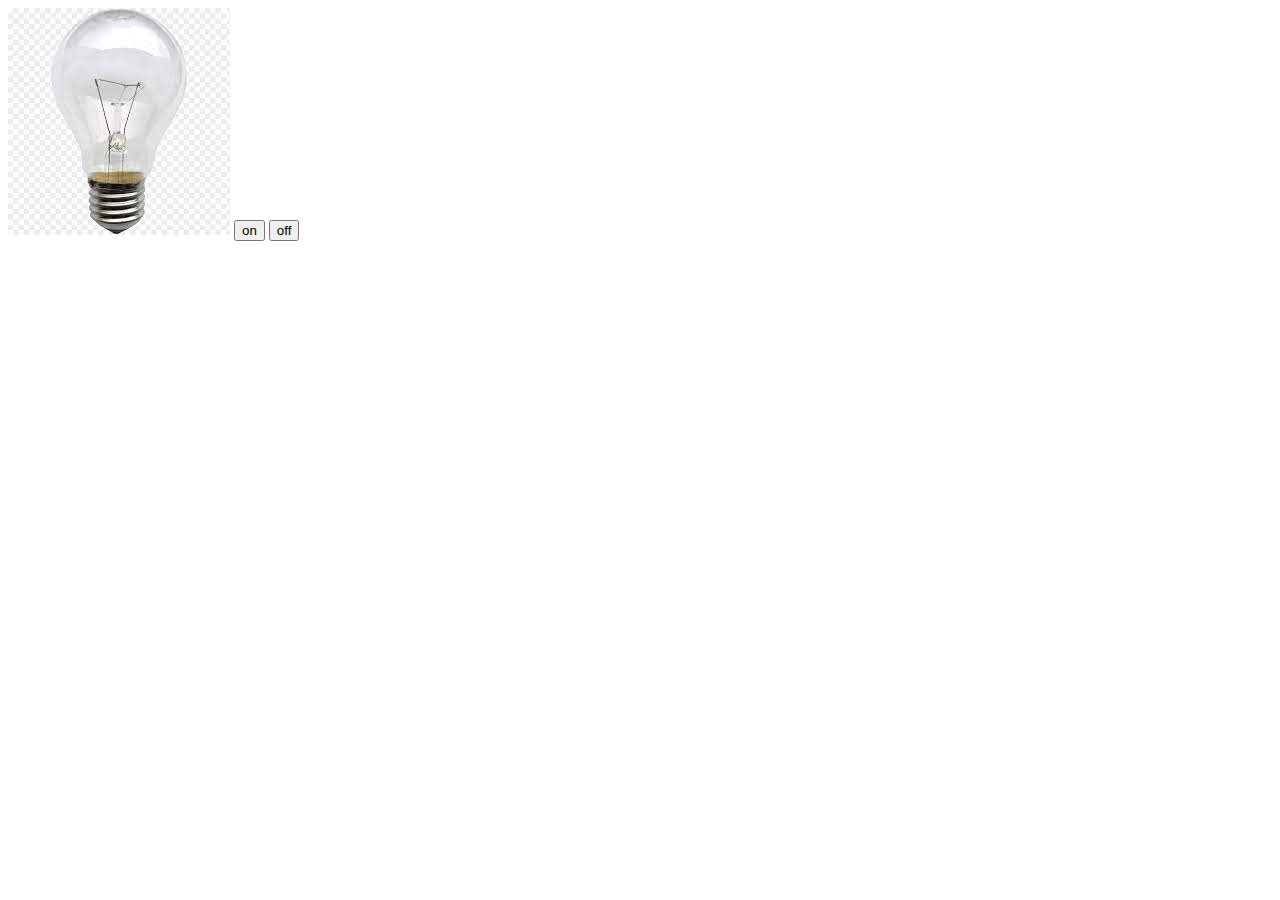
<file: onoffbulb.html>
<!DOCTYPE html>
<html>
<head>
	<meta charset="utf-8">
	<meta name="viewport" content="width=device-width, initial-scale=1">
	<title>bulb</title>
</head>
<body>
	<img id="one" src="off.jfif">
	<button type="button" onclick="document.getElementById('one').src='on.jfif'">on</button>
	<button type="button" onclick="document.getElementById('one').src='off.jfif'">off</button>
</body>
</html>
</file>
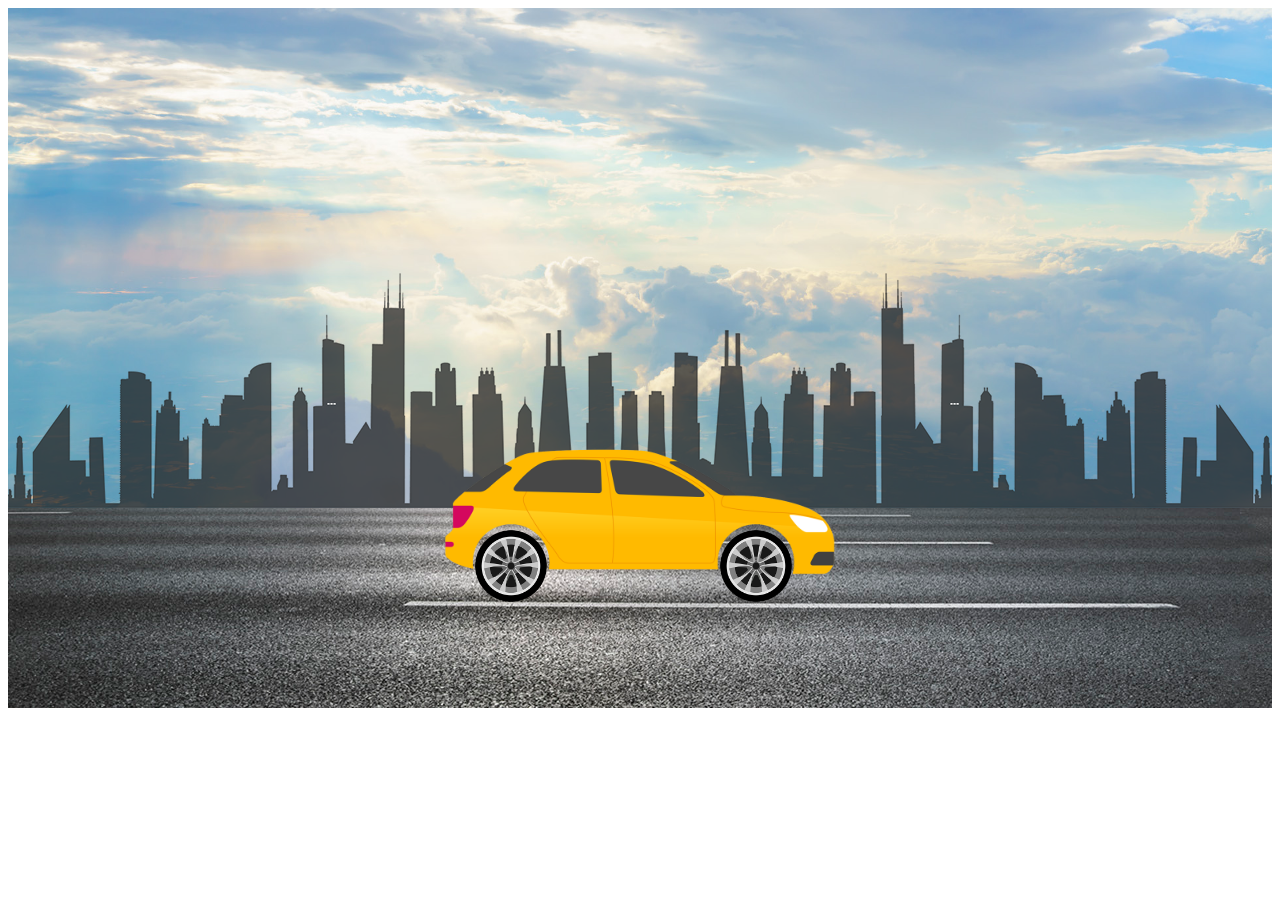
<file: runningcar.html>
<!DOCTYPE html>
<html>
<head>
    <meta charset="utf-8">
    <meta name="viewport" content="width=device-width, initial-scale=1">
    <title>Running car</title>
    <style type="text/css">
        .bgimg{
            background: url('sky.jpg');
            width:100%;
            height: 700px;
            background-size:cover;
            background-position:center;
            position:relative;
            overflow-x:hidden;
        }
        .road{
            background-image: url('road.jpg');
            height: 200px;
            width:500%;
            display:block;
            background-repeat:repeat-x;
            position: absolute;
            bottom:0;
            left:0;
            right: 0;
            z-index:1;
            animation: road 4s linear infinite;
        }
        @keyframes road{
            100%{transform:translateX(-3400px);}
        }
        .city{
            background: url('city.png');
            height: 250px;
            width: 500%;
            position:absolute;
            left: 0;
            right: 0;
            bottom:200px;
            display:block;
            z-index:2;
            background-repeat:repeat-x;
            animation: city 10s linear infinite;
        }
        @keyframes city{
            100%{transform:translateX(-1400px);}
        }
        .car{
            width:400px;
            left:50%;
            bottom:100px;
            transform:translateX(-50%);
            position: absolute;
            z-index: 3;
        }
        .car img{
            width:100%;
            animation: car 0.5 s linear infinite;
        }
        @keyframes car{
            100%{
                transform:translateY(-1px);
            }
            50%{
                transform:translateY(1px);
            }
            0%{
                transform:translateY(-1px);
            }
        }
        .wheel{
            left: 50%;
            bottom: 178px;
            transform: translateX(-50%);
            position: absolute;
            z-index: 4;
        }
        .wheel img{
            width:72px;
            height:72px;
            animation: wheel 1s linear infinite;
        }
        @keyframes wheel{
            100%{transform:rotate(360deg);}
        }
        .back-wheel{
            left:-165px;
            position: absolute;
        }
        .front-wheel{
            left:80px;
            position: absolute;
        }
    </style>
</head>
<body>
<div class="bgimg">
    <div class="city"></div>
    <div class="road"></div>
    <div class="car">
        <img src="car.png">
    </div>
    <div class="wheel">
        <img src="wheel.png" class="back-wheel">
        <img src="wheel.png" class="front-wheel">
    </div>
</div>

</body>
</html>
</file>
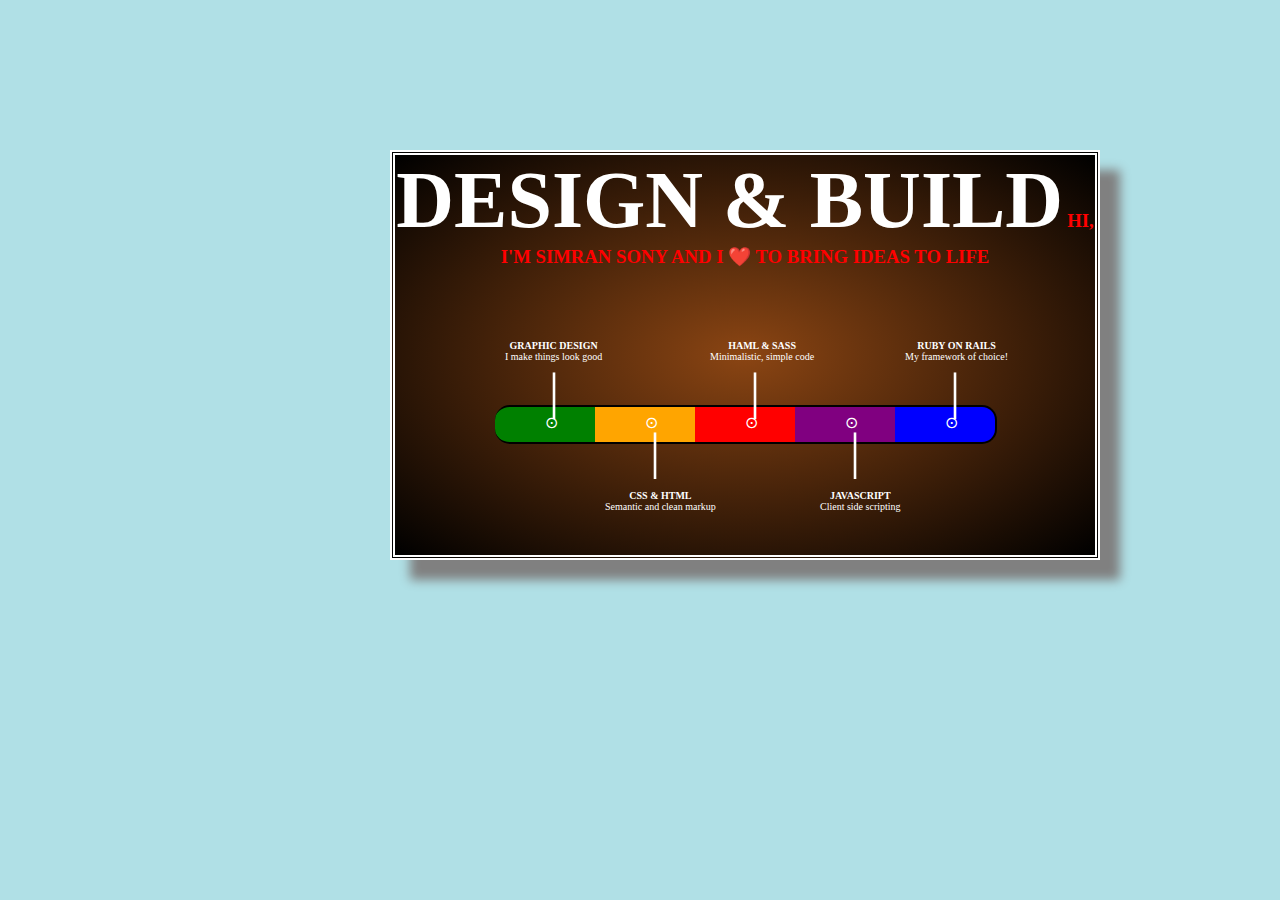
<file: task14.html>
<!DOCTYPE html>
<html>
<head>
	<meta charset="utf-8">
	<meta name="viewport" content="width=device-width, initial-scale=1">
	<title>task14</title>
	<style>
		body{background:powderblue;}
		#main{ background:radial-gradient(saddlebrown,black); 
			height:400px;
			width: 700px;
			border:5px double white;
			box-shadow: 20px 20px 10px grey;
			position: absolute;
			top:150px;
			left:390px;
		}
		h1{ color:white; 
			font-size:80px;
			display: inline;
		}
		h3{color: red;
			display: inline;}
		.first{
			height:35px;
			width: 100px;
			position:absolute;
			top:250px;
			border: 2px solid black;
		}
		#one{background: green;
			border-top-left-radius:15px;
			border-bottom-left-radius:15px;
			position:absolute;
			left:100px;
			border-left:0px;

		}
		#two{background:orange;
			position:absolute;
			left:200px;
			border-left:0px;
			border-right:0px;
		}
		#three{background:red;
			position:absolute;
			left:300px;
			border-left:0px;
			border-right:0px;
		}
		#four{background:purple;
			position:absolute;
			left:400px;
			border-left:0px;
			border-right:0px;
		}
		#five{background:blue;
			border-top-right-radius:15px;
			border-bottom-right-radius:15px;
			position:absolute;
			left:500px;
			border-left:0px;
		}
		span{color:white;
			position: absolute;
			top:258px;
			left:450px;
			
		}
		#green{position: absolute;
			left:150px;
		}
		#orange{position: absolute;
			left:250px;
		}
		#red{position: absolute;
			left:350px;
		}
		#perple{color:red;
			position: absolute;
			left:450px;
		}
		#blue{position: absolute;
			left:550px;
		}
		big{ color:white;
			font-size:50px;
			position:absolute;
			top:207px;
		 }
		 #a1{position: absolute;
		 	left: 154px;
		 }
		 #a2{position: absolute;
		 	left: 255px;
		 	top: 267px;
		 }
		 #a3{position: absolute;
		 	left: 355px;
		 }
		 #a4{position: absolute;
		 	left: 455px;
		 	top: 267px;
		 }
		 #a5{position: absolute;
		 	left: 555px;
		 }
		 p{color:white;
		 	font-size: 10px;
		 	position: absolute;
		 	top: 175px;
		 }
		 #p1{position:absolute;
		 	left:110px ;
		 }
		 #p2{position:absolute;
		 	left:210px ;
		 	top:325px;
		 }
		 #p3{position:absolute;
		 	left:315px ;
		 }
		 #p4{position:absolute;
		 	left:425px;
		 	top: 325px;
		 }
		 #p5{position:absolute;
		 	left:510px ;
		 }
	</style>
</head>
<body>
	<div id="main">
		<center>
		<h1>DESIGN & BUILD</h1>
		<h3>HI, I'M SIMRAN SONY AND I ❤️ TO BRING IDEAS TO LIFE</h3>
		
		<div class="first" id="one"></div>
		<div class="first"id="two"></div>
		<div class="first"id="three"></div>
		<div class="first"id="four"></div>
		<div class="first"id="five"></div>
		<span id="green">&#8857</span>
		<span id="orange">&#8857</span>
		<span id="red">&#8857</span>
		<span id="purple">&#8857</span>
		<span id="blue">&#8857</span>
		<big id="a1">&#124</big>
		<big id="a2">&#124</big>
		<big id="a3">&#124</big>
		<big id="a4">&#124</big>
		<big id="a5">&#124</big>
		<p id="p1"><b>GRAPHIC DESIGN</b><br>I make things look good</p>
		<p id="p2"><b>CSS & HTML</b><br>Semantic and clean markup</p>
		<p id="p3"><b>HAML & SASS</b><br>Minimalistic, simple code</p>
		<p id="p4"><b>JAVASCRIPT</b><br>Client side scripting</p>
		<p id="p5"><b>RUBY ON RAILS</b><br>My framework of choice!</p>
	</div>

</body>
</html>
</file>
